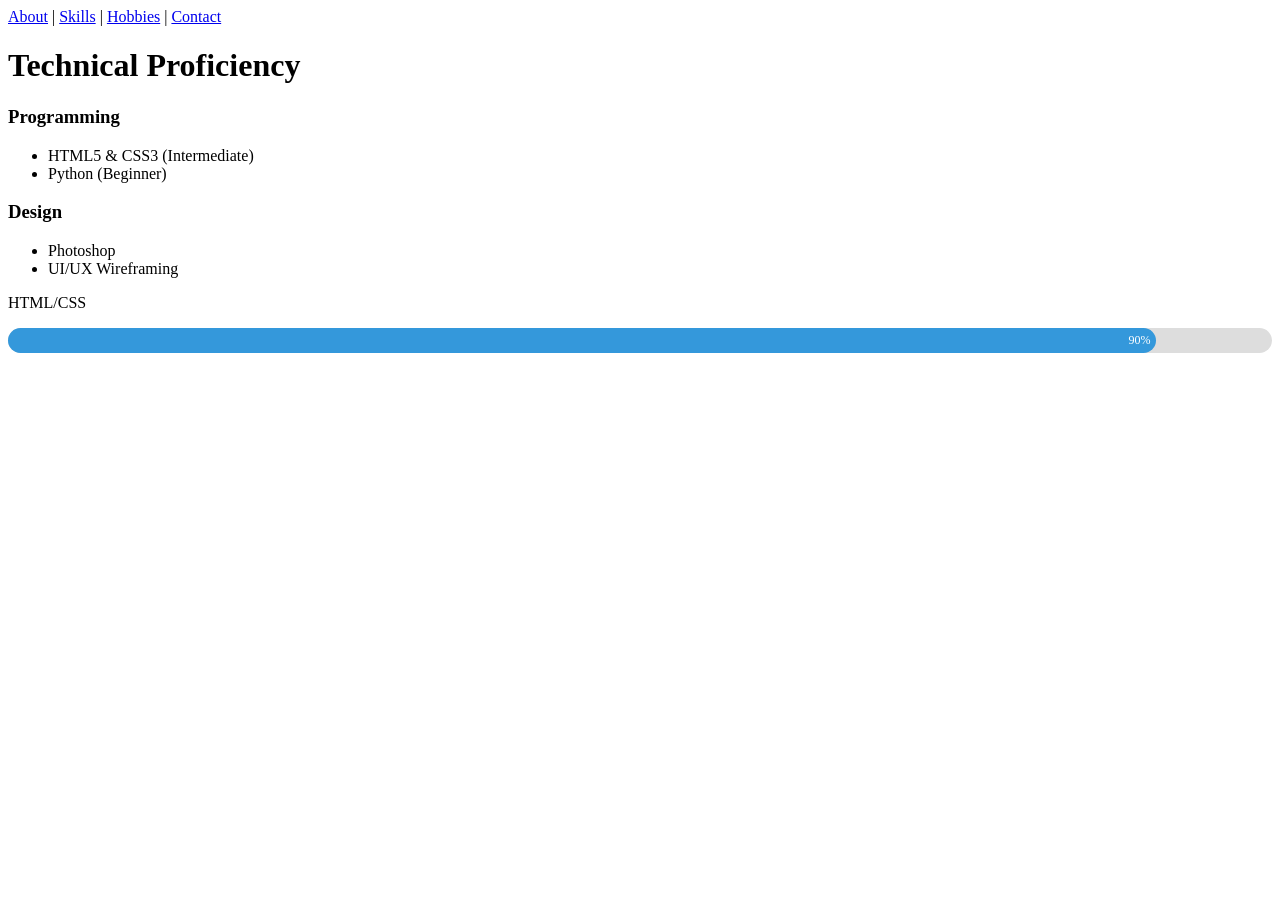
<file: skills.html>
<!DOCTYPE html>
<html lang="en">
<head>
    <meta charset="UTF-8">
    <title>My Skills</title>
    <link rel="stylesheet" href="skills.css">
</head>
<body>
    <nav>
        <a href="index.html">About</a> | <a href="skills.html">Skills</a> | <a href="hobbies.html">Hobbies</a> | <a href="contact.html">Contact</a>
    </nav>
    <h1>Technical Proficiency</h1>
    <div class="skills-container">
        <div class="skill-card">
            <h3>Programming</h3>
            <ul>
                <li>HTML5 & CSS3 (Intermediate)</li>
                <li>Python (Beginner)</li>
            </ul>
        </div>
        <div class="skill-card">
            <h3>Design</h3>
            <ul>
                <li>Photoshop</li>
                <li>UI/UX Wireframing</li>
            </ul>
        </div>
    </div>
    <div class="skill-box">
    <p>HTML/CSS</p>
    <div class="progress-container">
        <div class="progress-bar" style="width: 90%;">90%</div>
    </div>
</div>
</body>
</html>
</file>
<file: skills.css>
.progress-container {
    width: 100%;
    background-color: #ddd;
    border-radius: 20px;
}

.progress-bar {
    background-color: #3498db;
    color: white;
    padding: 5px;
    text-align: right;
    font-size: 12px;
    border-radius: 20px;
}
</file>
